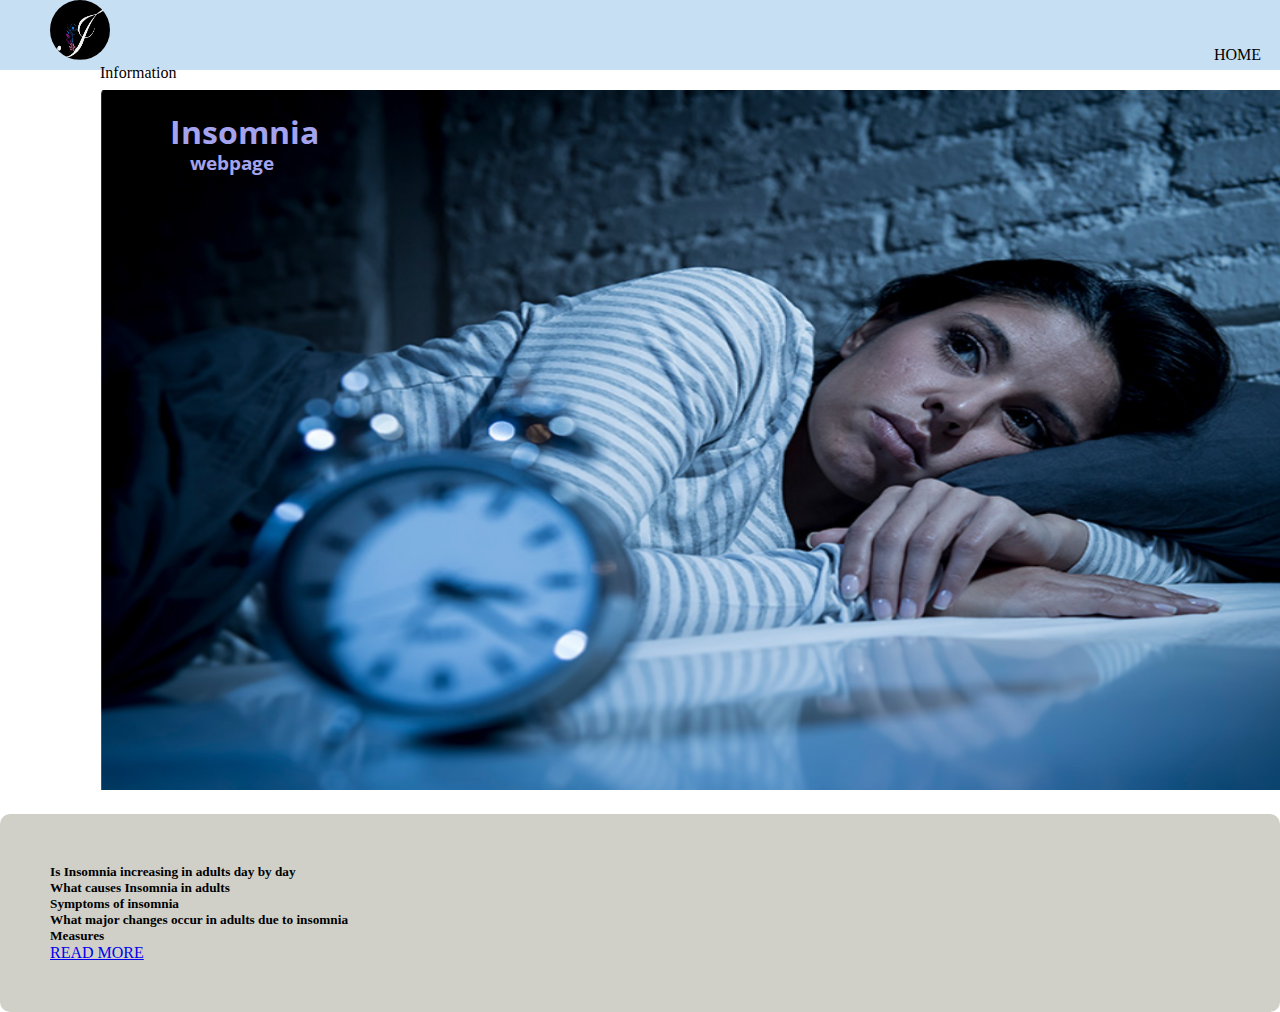
<file: index.html>
<!DOCTYPE html>
<html>
    <head>
        <meta charset="utf-8">
        <meta http-equiv="X-UA-Compatible" content="IE=edge">
        <title>Insomnia</title>
        <meta name="description" content="">
        <meta name="viewport" content="width=device-width, initial-scale=1">
        <link href="https://cdn.jsdelivr.net/npm/bootstrap@5.0.2/dist/css/bootstrap.min.css" rel="stylesheet" integrity="sha384-EVSTQN3/azprG1Anm3QDgpJLIm9Nao0Yz1ztcQTwFspd3yD65VohhpuuCOmLASjC" crossorigin="anonymous">
        <link rel="stylesheet" href="index.css">
        <link rel="preconnect" href="https://fonts.googleapis.com">
<link rel="preconnect" href="https://fonts.gstatic.com" crossorigin>
<link href="https://fonts.googleapis.com/css2?family=Ms+Madi&family=Open+Sans:ital,wght@1,300;1,400;1,500&display=swap" rel="stylesheet">
<link rel="stylesheet" href="https://cdnjs.cloudflare.com/ajax/libs/font-awesome/6.2.0/css/all.min.css" integrity="sha512-xh6O/CkQoPOWDdYTDqeRdPCVd1SpvCA9XXcUnZS2FmJNp1coAFzvtCN9BmamE+4aHK8yyUHUSCcJHgXloTyT2A==" crossorigin="anonymous" referrerpolicy="no-referrer" />    

</head>
    <body>
        <div class="full-container">
        <div class="top_nav">
            <img class="icon" src="iiii.PNG"/>
            <a class="top_link" href="#">HOME</a>
            <a class="top-link"  href="info.html">Information</a>
        </div>
                    <h1 id="main-header"> Insomnia </h1>
                <h3 id="sub-header">webpage</h3>
                <img class="back-img" src="inso.PNG"/>
                </div>
            </div>
        
        </div>
        <div class="container">
            <div class=" lists border border-light">
                <h5 ><i class="fa-solid fa-arrow-right"></i>Is Insomnia increasing in adults day by day</h5>
            <h5><i class="fa-solid fa-arrow-right"></i>What causes Insomnia in adults</h5>
            <h5><i class="fa-solid fa-arrow-right"></i>Symptoms of insomnia</h5>
            <h5><i class="fa-solid fa-arrow-right"></i>What major changes occur in adults due to insomnia</h5>
            <h5><i class="fa-solid fa-arrow-right"></i>Measures</h5>
            <a href="info.html"> READ MORE <i class="fa-regular fa-chevrons-right"></i> </a>
            </div>
         </div>   
        </div>
        
        
        <script src="" async defer></script>
    </body>
</html>
</file>
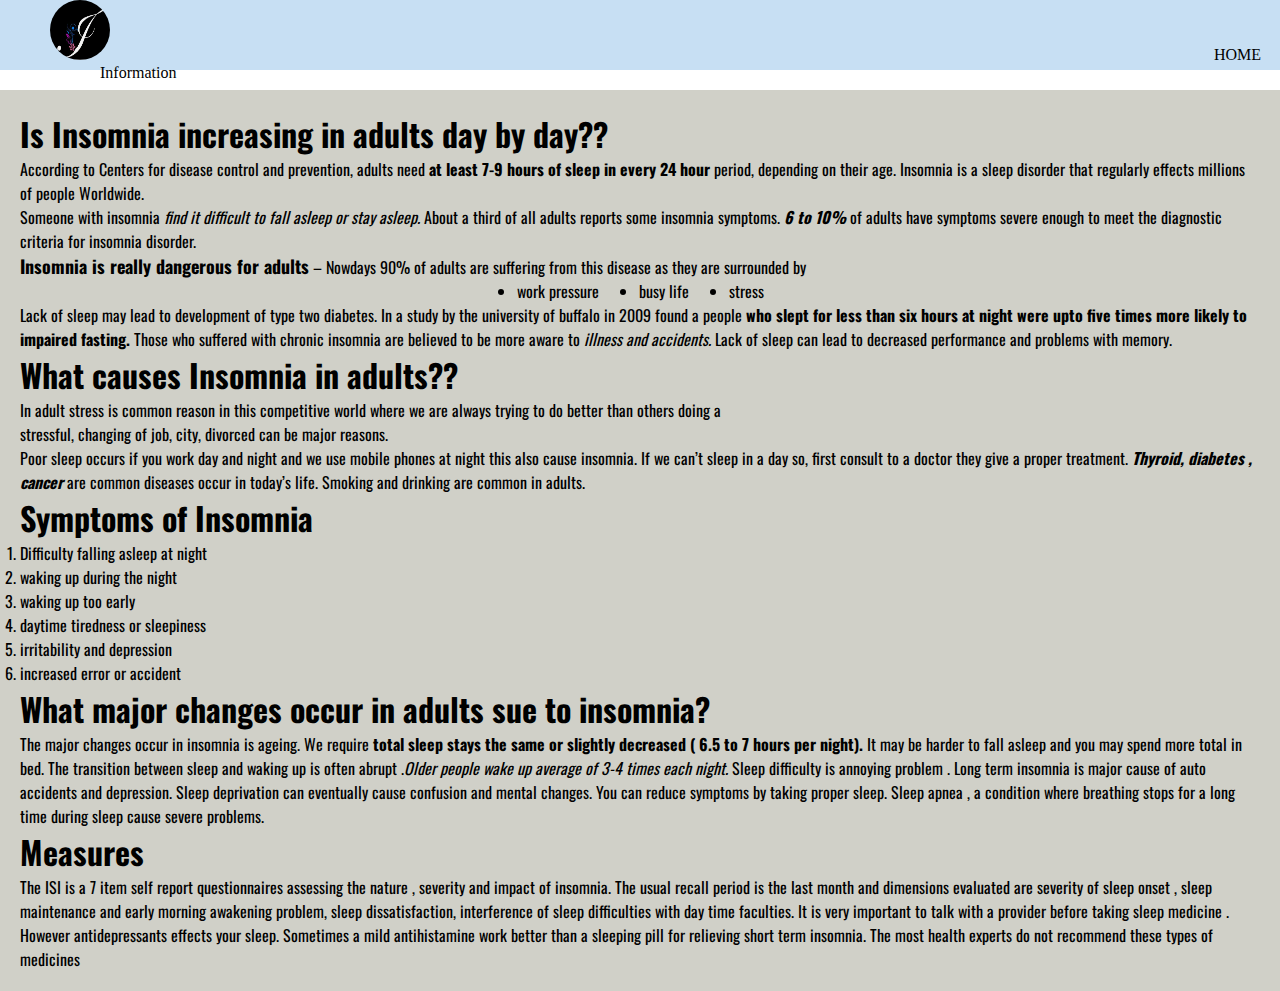
<file: info.html>
<!DOCTYPE html>
<html>
    <head>
        <meta charset="utf-8">
        <meta http-equiv="X-UA-Compatible" content="IE=edge">
        <title>Insomnia</title>
        <meta name="description" content="">
        <meta name="viewport" content="width=device-width, initial-scale=1">
        <link href="https://cdn.jsdelivr.net/npm/bootstrap@5.0.2/dist/css/bootstrap.min.css" rel="stylesheet" integrity="sha384-EVSTQN3/azprG1Anm3QDgpJLIm9Nao0Yz1ztcQTwFspd3yD65VohhpuuCOmLASjC" crossorigin="anonymous">
        <link rel="stylesheet" href="info.css">
        <link rel="preconnect" href="https://fonts.googleapis.com">
<link rel="preconnect" href="https://fonts.gstatic.com" crossorigin>
<link href="https://fonts.googleapis.com/css2?family=Ms+Madi&family=Open+Sans:ital,wght@1,300;1,400;1,500&family=Oswald:wght@200;300&display=swap" rel="stylesheet">

</head>
    <body>
        <div class="full-container">
            <div class="top_nav">
                <img class="icon" src="iiii.PNG"/>
                <a class="top_link" href="index.html">HOME</a>
                <a class="top-link"  href="info.html">Information</a>
            </div>
        
        <div class="container">
            <h1>Is Insomnia increasing in adults day by day??</h1>
            <p>According to Centers for disease control and prevention,
                adults need <b>at least 7-9 hours of sleep in every 24 hour </b>
                period, depending on their age. Insomnia is a sleep 
                disorder that regularly effects millions of people 
                Worldwide.</br> Someone with insomnia <i>find it difficult to fall asleep or stay asleep.</i> 
                About a third of all adults reports some insomnia 
                symptoms.<b><i> 6 to 10%</i> </b>of adults have symptoms severe 
                enough to meet the diagnostic criteria for insomnia 
                disorder.</p>

                <p><b id="inc-size">Insomnia is really dangerous for adults</b> –
                    Nowdays 90% of adults are suffering from this disease as 
                    they are surrounded by <ul class="lists">
                        <li id="list-margin"> work pressure</li>
                        <li id="list-margin">busy life</li>
                        <li>stress</li>
                    </ul>
                    Lack of sleep may lead to development of type two 
diabetes. In a study by the university of buffalo in 2009 
found a people <strong>who slept for less than six hours at night 
were upto five times more likely to impaired fasting.</strong> 
Those who suffered with chronic insomnia are believed to 
be more aware to <i>illness and accidents.</i> Lack of sleep can 
lead to decreased performance and problems with 
memory.
                </p>

                <h1>What causes Insomnia in adults??</h1>
                <p>In adult stress is common 
                    reason in this competitive world where we are always 
                    trying to do better than others doing a <blockquote>stressful, 
                        changing of job, city, divorced can be major reasons.</blockquote>  
                    Poor sleep occurs if you work day and night and we use 
                    mobile phones at night this also cause insomnia. If we 
                    can’t sleep in a day so, first consult to a doctor they give 
                    a proper treatment.  <b><i>Thyroid, diabetes , cancer</i></b> are 
                    common diseases occur in today’s life. Smoking and 
                    drinking are common in adults.</p> 
                    <h1>Symptoms of Insomnia</h1>
                    <ol> <li>Difficulty falling asleep at night </li>
                        <li> waking up during the night</li>
                         <li>waking up too early</li>
                         <li> daytime tiredness or sleepiness</li> 
                        <li>irritability and depression</li>
                        <li> increased error or accident </li></ol>

                       <h1>What major changes occur in adults sue to insomnia?</h1> 
                      <p> The major changes occur in insomnia is ageing. We 
require <strong>total sleep stays the same or slightly decreased ( 
    6.5 to 7 hours per night).</strong> It may be harder to fall asleep 
and you may spend more total in bed. The transition 
between sleep and waking up is often abrupt .<i>Older 
    people wake up average of 3-4 times each night. </i> 
Sleep difficulty is annoying problem . Long term insomnia 
is major cause of auto accidents and depression. Sleep 
deprivation can eventually cause confusion and mental 
changes. You can reduce symptoms by taking proper 
sleep. Sleep apnea , a condition where breathing stops for 
a long time during sleep cause severe problems.</p>

<h1>Measures</h1> 
<p>The ISI is a 7 
item self report questionnaires assessing the nature , 
severity and impact of insomnia. The usual recall period 
is the last month and dimensions evaluated are severity 
of sleep onset , sleep maintenance and early morning 
awakening problem, sleep dissatisfaction, interference of 
sleep difficulties with day time faculties. 
It is very important to talk with a provider before taking 
sleep medicine . However antidepressants effects your 
sleep. Sometimes a mild antihistamine work better than 
a sleeping pill for relieving short term insomnia. The most 
health experts do not recommend these types of 
medicines
        </div>
         </div>   
        </div>
        
        
        <script src="" async defer></script>
    </body>
</html>
</file>
<file: index.css>
*{
    margin: 0px;
    padding: 0px;
    box-sizing: border-box;
}

.top_nav{
    background-color: rgb(199, 223, 243);
    height: 70px;
    /* display: flex;   */
    /* justify-content: space-between;  */
}
.icon{
    width: 60px;
    height: 60px;
    margin-left: 50px;
    border-radius: 50%;
}
.top_link{
    /* float: right; */
    /* justify-content: right; */
    text-decoration: none;
    color: black;
    /* padding-right: 150px; */
    align-items: center;
   margin-left: 1100px;
}
.top-link{
    /* float: right; */
    /* justify-content: right; */
    text-decoration: none;
    color: black;
    /* padding-right: 150px; */
    align-items: center;
   margin-left: 100px;
}
/* #top-link{
    /* float: right; */
    /* padding-left: 20px; }*/

.back-img{
    
    width:1400px;
    height: 700px;
    margin: 20px 50px 20px 100px;
}
#main-header,
#sub-header{
    font-family: 'Open Sans', sans-serif;
    position: absolute;
    color: rgb(163, 163, 238);
    margin-left: 170px;
    margin-top: 60px;
}
#main-header{
    top: 50px;
}
#sub-header{
    top:90px;
    margin-left: 190px;
}
.lists{
   background-color: #d0d0c8;
   padding: 50px;
   border-radius: 10px;
   /* margin-left: 400px; */
}
</file>
<file: info.css>
*{
    margin: 0px;
    padding: 0px;
    box-sizing: border-box;
}

.top_nav{
    background-color: rgb(199, 223, 243);
    height: 70px;
    margin-bottom: 20px;
    /* display: flex;   */
    /* justify-content: space-between;  */
}
.icon{
    width: 60px;
    height: 60px;
    margin-left: 50px;
    border-radius: 50%;
}
.top_link{
    /* float: right; */
    /* justify-content: right; */
    text-decoration: none;
    color: black;
    /* padding-right: 150px; */
    align-items: center;
   margin-left: 1100px;
}
.top-link{
    /* float: right; */
    /* justify-content: right; */
    text-decoration: none;
    color: black;
    /* padding-right: 150px; */
    align-items: center;
   margin-left: 100px;
}

.container{
    background-color:#d0d0c8;
    padding:20px;
    font-family: 'Oswald', sans-serif;
}
#inc-size{
    font-size: large;
}
.lists{
    display: flex;
    justify-content: center;
    
}
#list-margin{
    margin-right: 40px;
}
</file>
